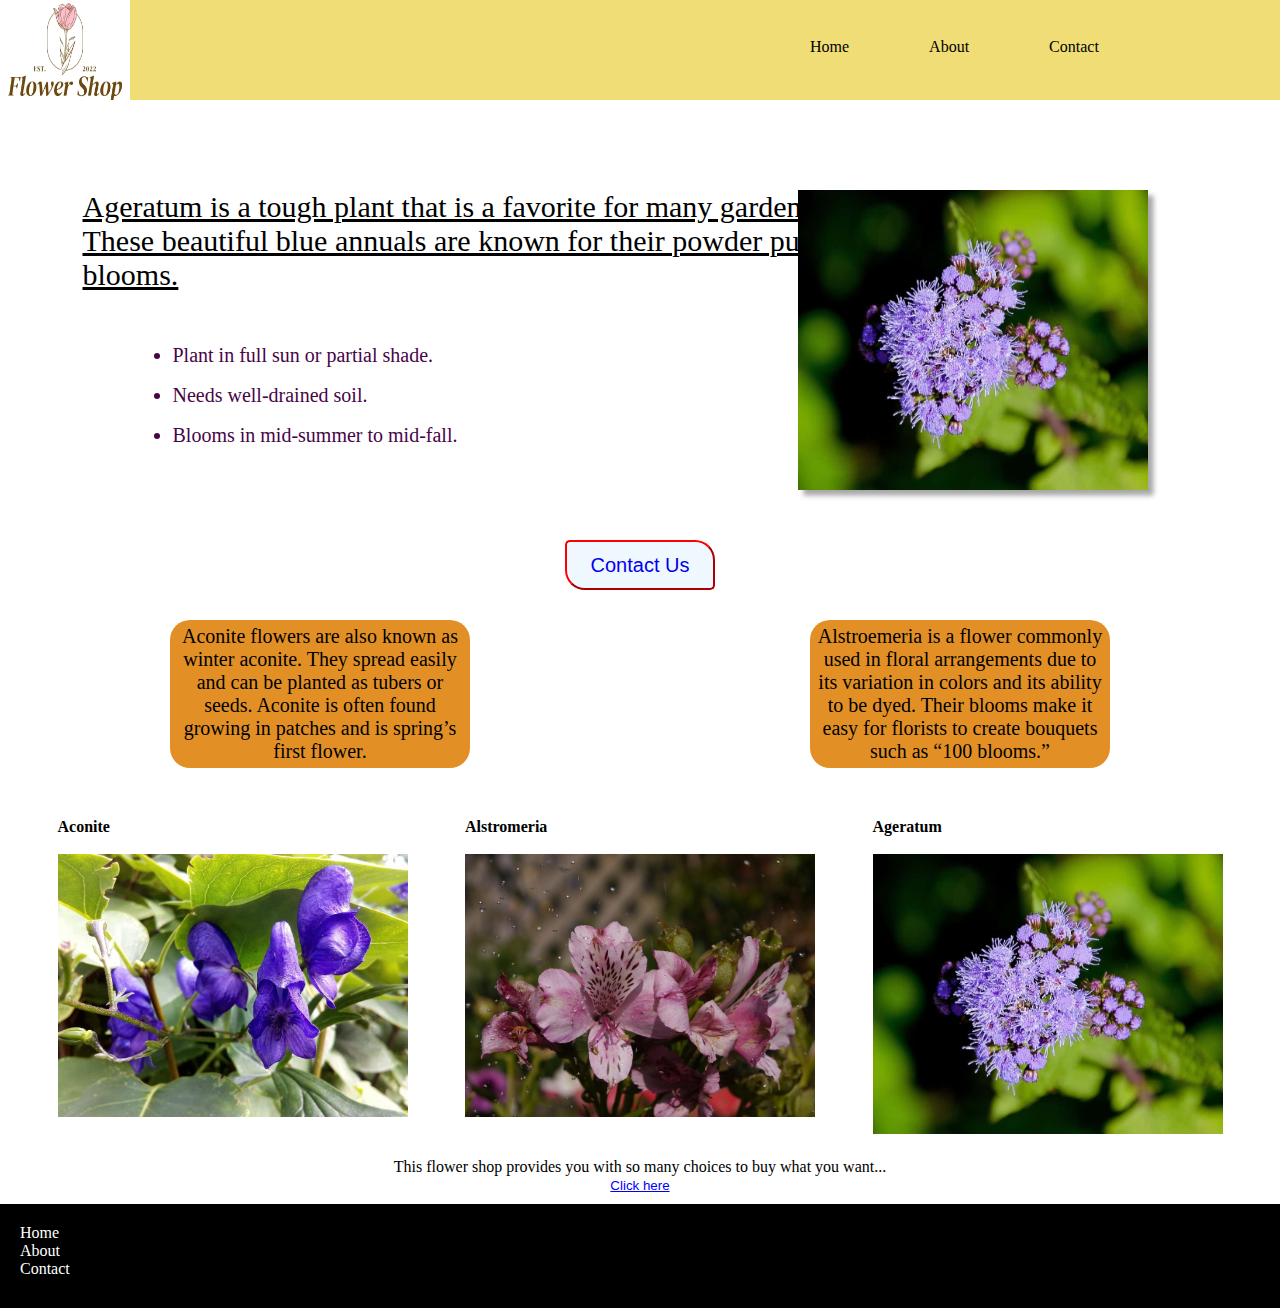
<file: index.html>
<!DOCTYPE html>
<html lang="en">

<head>
    <meta charset="UTF-8">
    <meta name="viewport" content="width=device-width, initial-scale=1.0">
    <title>Home page</title>
    <meta name="description"
        content="we are selling flowers and plants so many variety, we also provide insights of how grow your plant and how handle the flower">
    <link rel="stylesheet" href="./style.css">
    <style>
        *{
            margin: 0;
        }
        #bigtext {
            color: rgb(0, 0, 0);
            font-style: oblique;
            width: 800px;
            font: inherit;
            text-decoration: underline;
            position: relative;
            left: 50PX;
        }
        .secondright{
            background: none;
            position: relative;
            right: 100px;
            height: 300px;
            box-shadow: 5px 5px 5px 0.5px rgba(128, 128, 128, 0.701);
        }

        .secondleft>#bigtext {
            font-size: 30px;
            

        }

        .secondcontainer {
            display: flex;
            justify-content: space-around;
            margin-top: 90px;
           
        }


        #ageratumlists {
            color: rgb(71, 5, 71);
            width: 299px;
            font-size: 20px;
            position: relative;
            left: 100px;
            top: 25px;
            line-height: 40px;
            
        }

        .thirdcontainer {
            text-align: center;
            margin-top: 50px;
            
        }

        .thirdcontainer>button>a {
            text-decoration: none;
            
        }

        .thirdcontainer>button {
            width: 150px;
            height: 50px;
            font-size: 20px;
            border-radius: 05px 20px 05px 20px;
            border-color: red;
            background-color: aliceblue;
        }

        .fourthcontainer {
            margin-top: 30px;
            display: flex;
            justify-content: space-around;
            
        }

        .fourthright {
            border-radius: 20px;
            width: 300px;
            background-color: rgb(226, 144, 38);
            text-align: center;
            

        }


        .fourthleft {
            border-radius: 20px;
            width: 300px;
            background-color: rgb(226, 144, 38);
            text-align: center;
            
        }

        #rightcontent {
            padding: 5px;
            font-size: 20px;
            

        }

        #leftcontent {
            padding: 5px;
            font-size: 20px;
            
        }

        .fifthcontainer {
            display: flex;
            justify-content: space-evenly;
            margin-top: 50px;
            
        }
    </style>



</head>

<body>
    <div class="maincontainer">
        <div class="firstcontainer">
            <div class="logo">
                <img src="./assets/logo-flowershop.jpg" alt="No image" width="130px" height="100px">
            </div>
            <div class="headeroptions">
                <ol class="headerlists">
                    <li><a href="./index.html"> Home</a></li>
                    <li><a href="./about.html"> About</a></li>
                    <li><a href="./contact.html"> Contact</a></li>
                </ol>
            </div>
        </div>
        <div class="secondcontainer">
            <div class="secondleft">
                <h3 id="bigtext">
                    Ageratum is a tough plant that is a favorite for many gardens. These beautiful blue annuals are
                    known for their powder puff blooms.
                </h3><br>
                <ul id="ageratumlists">
                    <li>Plant in full sun or partial shade.</li>
                    <li>Needs well-drained soil.</li>
                    <li>Blooms in mid-summer to mid-fall.</li>
                </ul>
            </div>
            <div class="secondright">
                <img src="./assets/ageratum.jpg" alt="flower" width="350" height="300">
            </div>
        </div>
        <div class="thirdcontainer">
            <button><a href="./contact.html">Contact Us</a></button>
        </div>
        <div class="fourthcontainer">
            <div class="fourthright">
                <p id="rightcontent">Aconite flowers are also known as winter aconite. They spread easily and can be
                    planted as tubers or
                    seeds. Aconite is often found growing in patches and is spring’s first flower.</p>

            </div>
            <div class="fourthleft">
                <p id="leftcontent">Alstroemeria is a flower commonly used in floral arrangements due to its variation
                    in colors and its
                    ability to be dyed. Their blooms make it easy for florists to create bouquets such as “100 blooms.”
                </p>
            </div>
        </div>
        <div class="fifthcontainer">
            <div class="firstimg">
                <b>Aconite</b><br><br>
                <img src="./assets/aconite.jpg" alt="no image" width="350">
            </div>
            <div class="secondimg">
                <b>Alstromeria</b><br><br>
                <img src="./assets/alstromeria.jpg" alt="no image" width="350">
            </div>
            <div class="firstimg">
                <b>Ageratum</b><br><br>
                <img src="./assets/ageratum.jpg" alt="no image" width="350">
            </div>
        </div>
        <div class="jsDemo">
            <center>
                <p id="next">This flower shop provides you with so many choices to buy what you want... </p>
            </center>
            <center><button onclick="change()"><u>Click here</u></button></center>
        </div>
    </div>



    <script>
        function change() {
            document.getElementById("next").innerHTML = "Here you can find variety of flowers and plants...";
        }

    </script>
    <footer>
        <div class="footerNav">
            <p><a href="./index.html">Home</a></p>
            <p><a href="./about.html">About</a></p>
            <p><a href="./contact.html">Contact</a></p>
            </div>
    </footer>

</body>

</html>
</file>
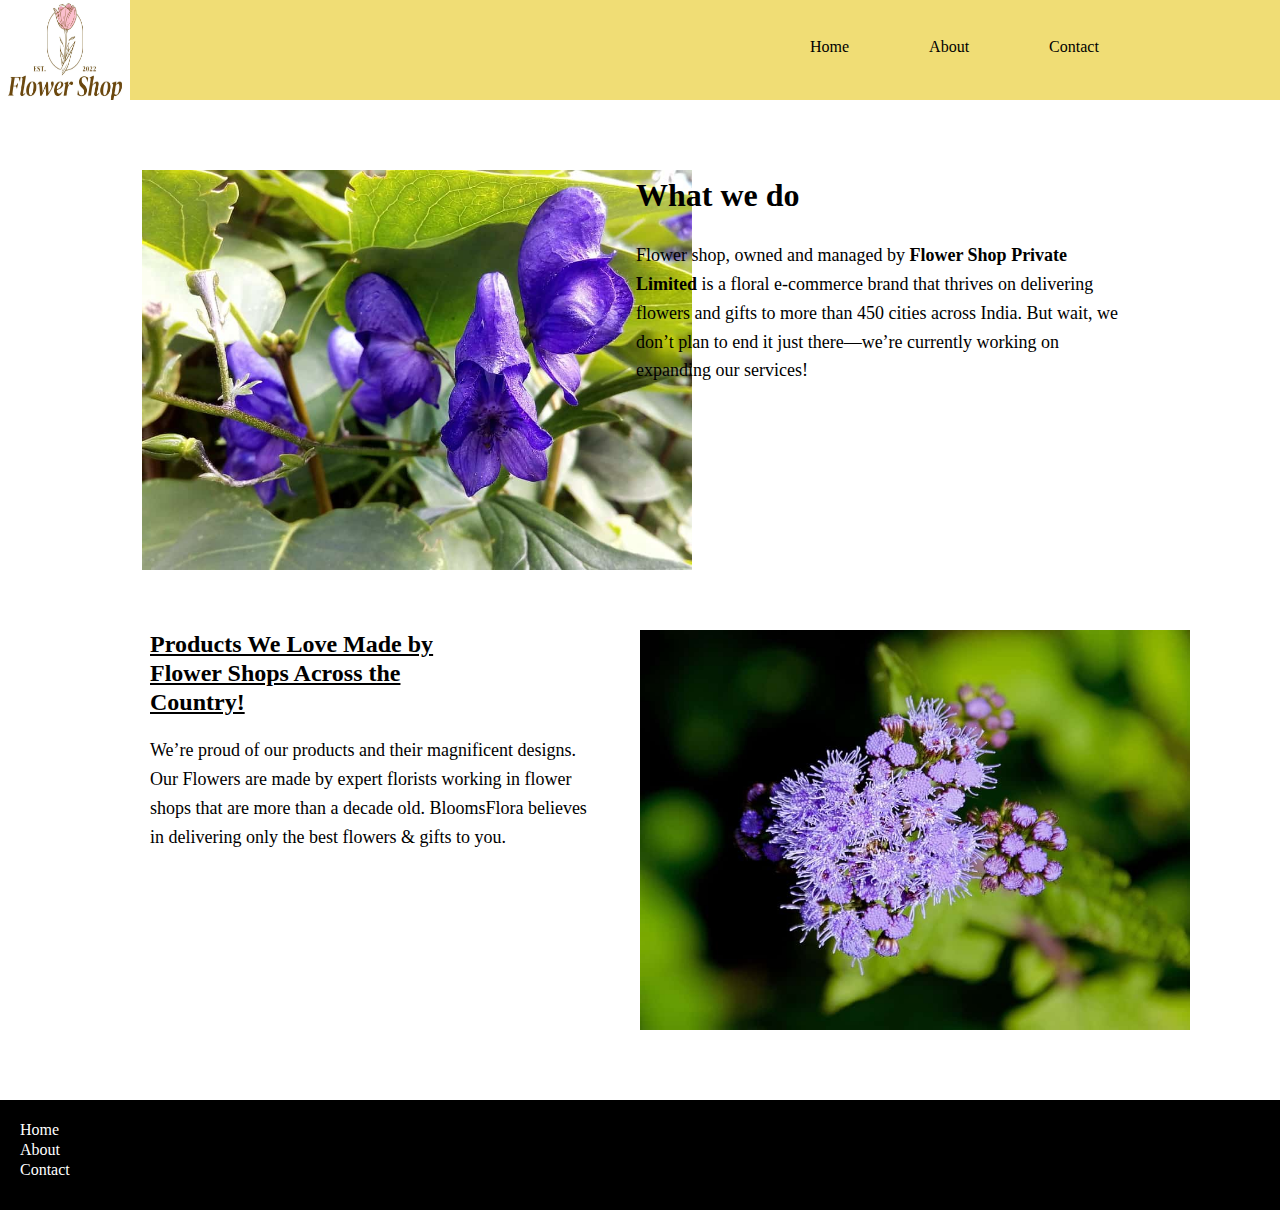
<file: about.html>
<html>

<head>
    <title>About Us | Since 2022</title>
    <link rel="stylesheet" href="./style.css">
    <style>

        .footerNav>p>a{
            line-height: 20px;
        }
        .bottom-nav{
            position: relative;
            top:50px;
            margin-top: 20px;
        }

    </style>
</head>

<body>
    <div class="maincontainer">
        <div class="firstcontainer">
            <div class="logo">
                <img src="./assets/logo-flowershop.jpg" alt="ifclogo" width="130px" height="100px">
            </div>
            <div class="headeroptions">
                <nav>
                    <ol class="headerlists" style="color: black;">
                        <li><a href="./index.html">Home</a></li>
                        <li><a href="./about.html">About</a></li>
                        <li><a href="./contact.html">Contact</a></li>
                    </ol>
                </nav>
            </div>
        </div>

        <div class="about-us-maincontainer">
            <div class="about-us-first">
                <div class="about-first-img">
                    <img src="./assets/aconite.jpg" alt="no img" width="550" height="400">
                </div>
                <div>
                    <h1 class="about-header">What we do</h1>
                    <p class="about-us-content">Flower shop, owned and managed by <b> Flower Shop Private Limited </b> is a floral
                        e-commerce brand that
                        thrives on delivering flowers and gifts to more than 450 cities across India. But wait, we don’t
                        plan to end it just there—we’re currently working on expanding our services!</p>
                </div>
            </div>
            <div class="about-us-second">
                <div>
                    <h2 class="about-second-header">Products We Love Made by Flower Shops Across the Country!</h2>
                    <p class="about-us-second-content">We’re proud of our products and their magnificent designs. Our Flowers
                        are made by expert florists working in flower shops that are more than a decade old. BloomsFlora
                        believes in delivering only the best flowers & gifts to you.</p>
                </div>
                <div class="about-second-img">
                    <img src="./assets/ageratum.jpg" alt="no img" width="550" height="400">
                </div>
            </div>
            <div class="about-us-third">

            </div>

        </div>
    </div>
    
</body>
<footer class="bottom-nav">
    <div class="footerNav">
        <p><a href="./index.html">Home</a></p>
        <p><a href="./about.html">About</a></p>
        <p><a href="./contact.html">Contact</a></p>
        </div>
</footer>

</html>
</file>
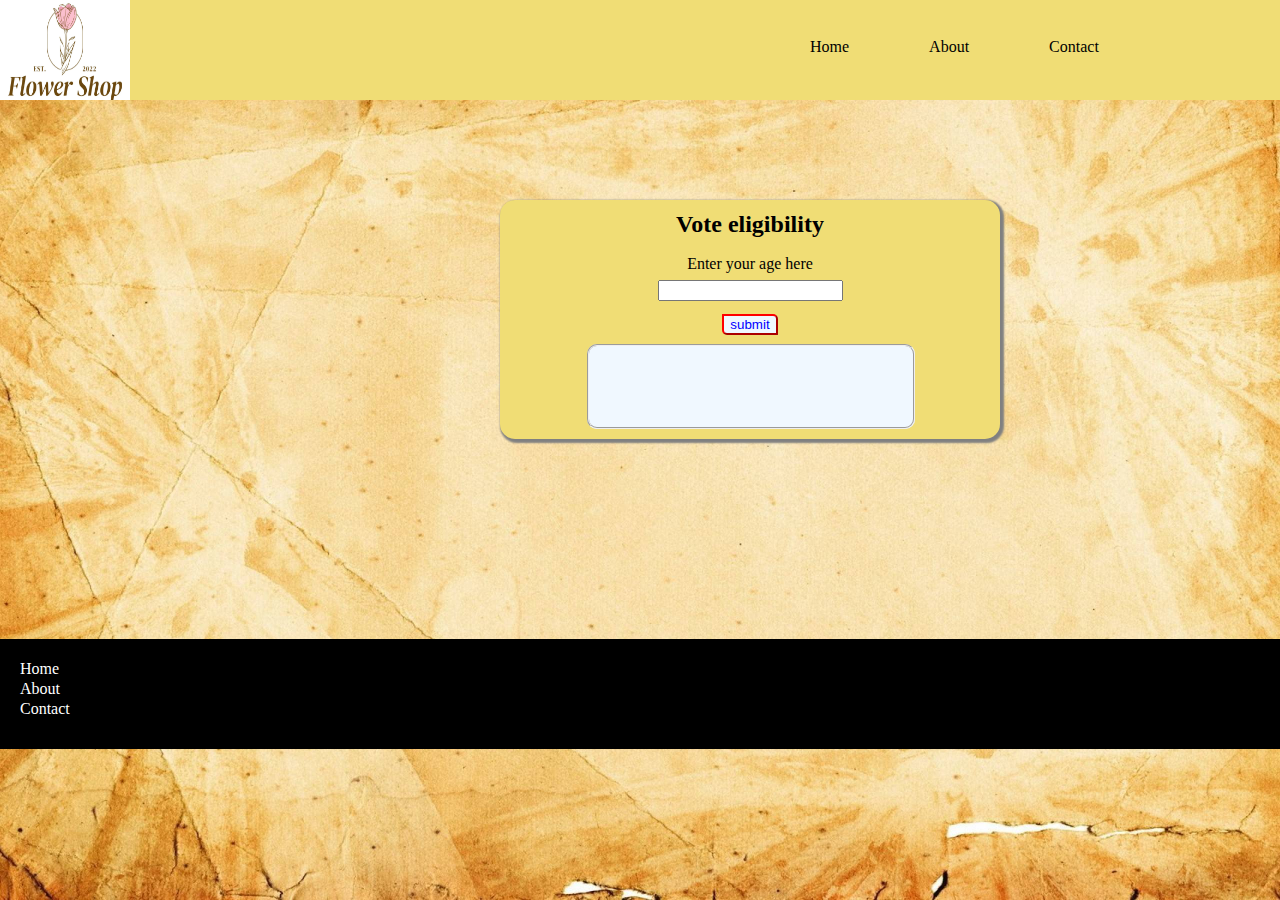
<file: contact.html>
<html>

<head>
    <title>Contact Us</title>
    <link rel="stylesheet" href="./style.css">
    <style>
        .age-validation-set {
            line-height: 2;
            margin-top: 100px;
            text-align: center;
            box-shadow: 2px 2px 2px 2px gray;
        }

        .field {
            width: 300px;
            height: 65px;
            border-radius: 10px;
            position: relative;
            left: 87px;
            bottom: 10px;
            background-color: aliceblue;
        }

        .age-validation-set>button {
            background-color: aliceblue;
            border-radius: 1px 5px;
            border-color: red;
            color: blue;
            position: relative;
            top: 13px;
        }

        .footerNav>p>a{
            line-height: 20px;
        }
        .footerNav{
            
        }
        .bottom-nav{
            position: relative;
            top:190px;
        }
        body{
            background-image: url(./assets/ageValidation-backround.jpg);
            background-position: center;
            background-size: cover;
        }

    </style>
</head>

<body>
    <div class="maincontainer">
        <div class="firstcontainer">
            <div class="logo">
                <img src="./assets/logo-flowershop.jpg" alt="No image" width="130px" height="100px">
            </div>
            <div class="headeroptions">
                <nav>
                    <ol class="headerlists" style="color: black;">
                        <li><a href="./index.html">Home</a></li>
                        <li><a href="./about.html">About</a></li>
                        <li><a href="./contact.html">Contact</a></li>
                    </ol>
                </nav>
            </div>
        </div>
        <div class="age-validation-set">
           
            <h2>Vote eligibility</h2>
            <p>Enter your age here</p>
            <input id="inputAge"><br>
            <button type="button" onclick="ageValidation()">submit</button><br><br>
            <fieldset class="field">
                <p id="yourAge"></p>
            </fieldset>
      
        </div>
        
        <script>
            function ageValidation() {
                let ageValue = document.getElementById("inputAge").value;
                if (ageValue >= 18 && ageValue <=24) {
                    text = "You are eligible for voting!";
                    document.getElementById("yourAge").innerHTML = text;
                    document.getElementById("yourAge").style.color = "green";
                }
                else if (ageValue >= 25 && ageValue <= 49) {
                    text2 = "You are old enough to get married and still checking your age?";
                    document.getElementById("yourAge").innerHTML = text2;
                    document.getElementById("yourAge").style.color = "blue";
                }
                else if (ageValue >= 50) {
                    text2 = "You are too old!...you know that?";
                    document.getElementById("yourAge").innerHTML = text2;
                    document.getElementById("yourAge").style.color = "brown";
                }
                else if (ageValue == "") {
                    alert("Please enter your age");
                    text1 = "Please enter your age..";
                    document.getElementById("yourAge").innerHTML = text1;
                    document.getElementById("yourAge").style.color = "purple";
                }
                else {
                    notGood = "You are not eligible for voting.";
                    document.getElementById("yourAge").innerHTML = notGood;
                    document.getElementById("yourAge").style.color = "red";
                }

            }
        </script>
    </div>
    
</body>
<footer class="bottom-nav">
    <div class="footerNav">
        <p><a href="./index.html">Home</a></p>
        <p><a href="./about.html">About</a></p>
        <p><a href="./contact.html">Contact</a></p>
        </div>
</footer>

</html>
</file>
<file: style.css>
* {
    margin: 0%;
}

.firstcontainer {
    height: 100px;
    background-color: rgb(240, 221, 117);
    display: flex;
    justify-content: space-between;

}
.logo>img{
    border-radius: 0px;
}
.headeroptions {
    width: 400px;
    position: relative;
    right: 100px;

}

.headerlists>li>a {
    text-decoration: none;
    color: black;
}

.headerlists {
    position: relative;
    top: 38px;
    right: 10px;
    display: flex;
    gap: 80px;
    list-style: none;
    text-decoration: none;

}

.jsDemo {
    margin-top: 20px;

}

.jsDemo>center>button {
    color: blue;
    background-color: white;
    border: none
}

/* footer page css code starts here */
footer {
    margin-top: 10px;
    padding-top: 20px;
    padding-bottom: 30px;
    background-color: black;
}

.footerNav>p>a {
    position: relative;
    left: 20px;
    color: white;
    gap: 2px;
    width: 60px;
}

.footerNav>p>a {

    line-height: 30px;
}

.footerNav>p>a {
    text-decoration: none;
    color: white;
    line-height: 3px;
    position: ;

}

/* footer page css code ends here */

/* About page styling starts here */

.about-us-maincontainer {
    margin-top: 70px;
}

.about-us-first {
    display: flex;
    justify-content: space-around;
}

.about-first-img {
    position: relative;
    left: 80px;
}

.about-header,
.about-us-content {
    position: relative;
    right: 100px;
}

.about-header {
    color: black;
    font-weight: 600;
    line-height: 1.6;
    font-family: Georgia, 'Times New Roman', Times, serif;
    margin-bottom: 20px;
}

.about-us-content {
    line-height: 1.6;
    font-family: Cambria, Cochin, Georgia, Times, 'Times New Roman', serif;
    font-size: 18px;
    width: 482px;
}

.about-second-header,
.about-us-second-content {
    position: relative;
    left: 80px;
}

.about-us-second {
    margin-top: 60px;
    display: flex;
    justify-content: space-around;
}

.about-second-header {
    width: 300px;
    color: black;
    font-weight: 600;
    line-height: 1.2;
    text-decoration: underline;
    font-family: Georgia, 'Times New Roman', Times, serif;
    margin-bottom: 20px;
}

.about-us-second-content {
    line-height: 1.6;
    font-family: Cambria, Cochin, Georgia, Times, 'Times New Roman', serif;
    font-size: 18px;
    width: 450px;
}

.about-second-img {
    position: relative;
    right: 20px;
}

/* about us page css styling end */


/* contact page css styling  */

.age-validation-set {
    background-color: rgb(240, 221, 117);
    width: 500;
    border-radius: 15px;
    position: relative;
    left: 500px;
}
</file>
